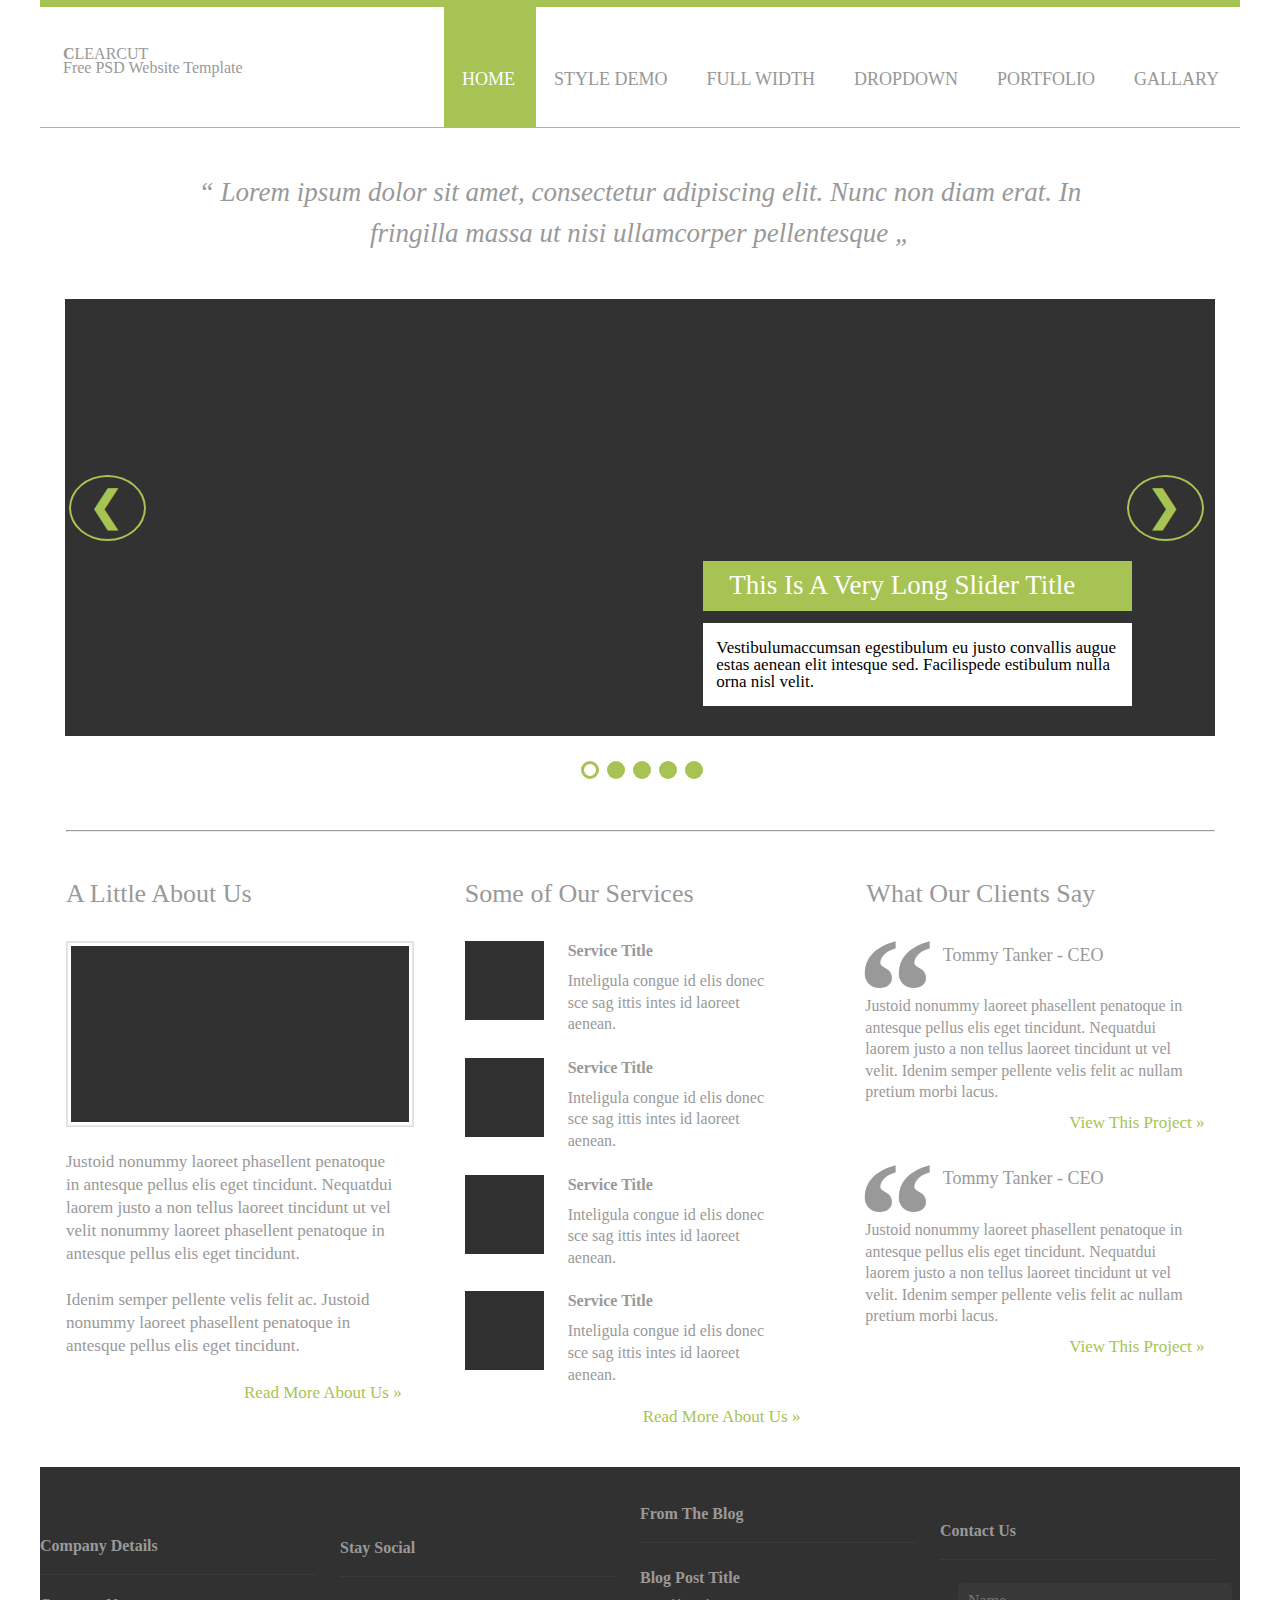
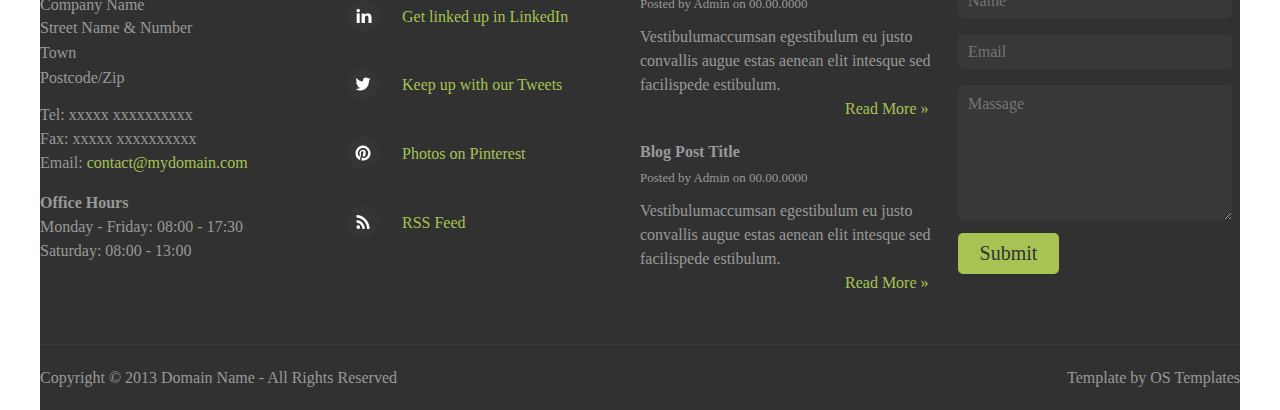
<file: UI/index.html>
<!DOCTYPE html>
<html>

<head>
  <meta charset="utf-8" />
  <meta name="viewport" content="width=device-width, initial-scale=1, shrink-to-fit=no">
  <title>HTML5</title>
  <link rel="stylesheet" href="./styles/index.css">
</head>

<body>
  <header>
    <div class="header">
      <div class="header__logo" <h1 class="logo__title"><b>C</b>LEARCUT</h1>
        <h2 class="logo__subtitle">Free PSD Website Template</h2>
      </div>
      <nav class="heder__navBar">
        <ul class="header__navBar-menu">
          <li class="menu__item menu__item-active"><a href="#" class="menu__item-link">HOME</a></li>
          <li class="menu__item"><a href="#" class="menu__item-link">STYLE DEMO</a></li>
          <li class="menu__item"><a href="#" class="menu__item-link">FULL WIDTH</a></li>
          <li class="menu__item menu__item-dropbtn"><a href="#" class="menu__item-link">DROPDOWN</a>
            <div class="menu__item-dropdowns">
              <a href="#">Link 1</a>
              <a href="#">Link 2</a>
              <a href="#">Link 3</a>
            </div>
          </li>
          <li class="menu__item"><a href="#" class="menu__item-link">PORTFOLIO</a></li>
          <li class="menu__item"><a href="#" class="menu__item-link">GALLARY</a></li>
        </ul>
      </nav>
    </div>
    <hr class="header__line">
    </hr>
  </header>


  <section class="sliderSection">
    <h3 class="sliderSection__header">“ Lorem ipsum dolor sit amet, consectetur adipiscing elit. Nunc non diam
      erat. In fringilla massa ut nisi ullamcorper pellentesque „</h3>

    <div class="sliderSection__slider">
      <div class="item">
        <img src="img/slider.png" alt="slider__img">
        <div class="item__infoBlock">
          <p class="infoBlock__header">This Is A Very Long Slider Title</p>
          <p class="infoBlock__item">Vestibulumaccumsan egestibulum eu justo convallis augue estas aenean elit
            intesque sed. Facilispede estibulum nulla orna nisl velit.</p>
        </div>
      </div>

      <div class="item">
        <img src="img/slider.png" alt="slider__img">
        <div class="item__infoBlock">
          <p class="infoBlock__header">This Is A Very Long Slider Title</p>
          <p class="infoBlock__item">Vestibulumaccumsan egestibulum eu justo convallis augue estas aenean elit
            intesque sed. Facilispede estibulum nulla orna nisl velit.</p>
        </div>
      </div>

      <div class="item">
        <img src="img/slider.png" alt="slider__img">
        <div class="item__infoBlock">
          <p class="infoBlock__header">This Is A Very Long Slider Title</p>
          <p class="infoBlock__item">Vestibulumaccumsan egestibulum eu justo convallis augue estas aenean elit
            intesque sed. Facilispede estibulum nulla orna nisl velit.</p>
        </div>
      </div>
      <div class="item">
        <img src="img/slider.png" alt="slider__img">
        <div class="item__infoBlock">
          <p class="infoBlock__header">This Is A Very Long Slider Title</p>
          <p class="infoBlock__item">Vestibulumaccumsan egestibulum eu justo convallis augue estas aenean elit
            intesque sed. Facilispede estibulum nulla orna nisl velit.</p>
        </div>
      </div>
      <div class="item">
        <img src="img/slider.png" alt="slider__img">
        <div class="item__infoBlock">
          <p class="infoBlock__header">This Is A Very Long Slider Title</p>
          <p class="infoBlock__item">Vestibulumaccumsan egestibulum eu justo convallis augue estas aenean elit
            intesque sed. Facilispede estibulum nulla orna nisl velit.</p>
        </div>
      </div>

      <a class="prev" onclick="minusSlide()">&#10094;</a>
      <a class="next" onclick="plusSlide()">&#10095;</a>
    </div>

    <div class="slider-dots">
      <span class="slider-dots_item" onclick="currentSlide(1)"></span>
      <span class="slider-dots_item" onclick="currentSlide(2)"></span>
      <span class="slider-dots_item" onclick="currentSlide(3)"></span>
      <span class="slider-dots_item" onclick="currentSlide(4)"></span>
      <span class="slider-dots_item" onclick="currentSlide(5)"></span>
    </div>

  </section>
  <section class="informationSection">
    <hr class="informationSection__line">
    <div class="informationSection__column">
      <div class="column__block">
        <h3 class="block__header">A Little About Us</h3>
        <img class="block__img" src="./img/infoSectionBig.png" alt="big_img">
        <p class="block__paragraf">Justoid nonummy laoreet phasellent penatoque in antesque pellus elis eget tincidunt.
          Nequatdui laorem justo a non tellus laoreet tincidunt ut vel velit nonummy laoreet phasellent penatoque in
          antesque pellus elis eget tincidunt.
          <br />
          <br />
          Idenim semper pellente velis felit ac. Justoid nonummy laoreet phasellent penatoque in antesque pellus elis
          eget tincidunt.
        </p>

        <a class="block__link" href="#">Read More About Us »</a>
      </div>
      <div class="column__grid">
        <h3 class="grid__header">Some of Our Services</h3>
        <div class="grid__block">
          <img class="grid__block-img" src="./img/infoGrid.png" alt="small_img">
          <div class="grid__block-info">
            <h4 class="grid__block-header">Service Title</h4>
            <p class="grid__block-paragraf">Inteligula congue id elis donec sce sag ittis intes id laoreet aenean. </p>
          </div>
        </div>
        <div class="grid__block">
          <img class="grid__block-img" src="./img/infoGrid.png" alt="small_img">
          <div class="grid__block-info">
            <h4 class="grid__block-header">Service Title</h4>
            <p class="grid__block-paragraf">Inteligula congue id elis donec sce sag ittis intes id laoreet aenean. </p>
          </div>
        </div>
        <div class="grid__block">
          <img class="grid__block-img" src="./img/infoGrid.png" alt="small_img">
          <div class="grid__block-info">
            <h4 class="grid__block-header">Service Title</h4>
            <p class="grid__block-paragraf">Inteligula congue id elis donec sce sag ittis intes id laoreet aenean. </p>
          </div>
        </div>
        <div class="grid__block">
          <img class="grid__block-img" src="./img/infoGrid.png" alt="small_img">
          <div class="grid__block-info">
            <h4 class="grid__block-header">Service Title</h4>
            <p class="grid__block-paragraf">Inteligula congue id elis donec sce sag ittis intes id laoreet aenean. </p>
          </div>
        </div>
        <a class="block__link" href="#">Read More About Us »</a>
      </div>
      <div class="column__quotes">
        <h3 class="quotes__header">What Our Clients Say</h3>
        <div class="quotes__infoblock">
          <div class="quotes__infoblock-item">
            <b> &ldquo;</b>
            <h4 class="item__header"> Tommy Tanker - CEO</h4>
          </div>
          <p class="item__paragraf">Justoid nonummy laoreet phasellent penatoque in antesque pellus elis eget tincidunt.
            Nequatdui laorem justo
            a non tellus laoreet tincidunt ut vel velit. Idenim semper pellente velis felit ac nullam pretium morbi
            lacus.</p>
          <a href="#" class="quotes__link">View This Project »</a>
        </div>
        <div class="quotes__infoblock">
          <div class="quotes__infoblock-item">
            <b> &ldquo;</b>
            <h4 class="item__header"> Tommy Tanker - CEO</h4>
          </div>
          <p class="item__paragraf">Justoid nonummy laoreet phasellent penatoque in antesque pellus elis eget tincidunt.
            Nequatdui laorem justo
            a non tellus laoreet tincidunt ut vel velit. Idenim semper pellente velis felit ac nullam pretium morbi
            lacus.</p>
          <a href="#" class="quotes__link">View This Project »</a>
        </div>
      </div>
    </div>
  </section>
  <footer>
    <div class="footer-info">

      <div class="footer__column">
        <div class="footer__column-header">
          <h5>Company Details</h5>
        </div>
        <div class="footer__column-info">
          <hr class="info__line">
          <p class="info__paragraf">Company Name</p>
          <p class="info__paragraf">Street Name & Number</p>
          <p class="info__paragraf">Town</p>
          <p class="info__paragraf">Postcode/Zip</p>
          <div class="info__contactBlock">
            <a class="info__contactBlock-phone" href="tel:+380111111">Tel: xxxxx xxxxxxxxxx</a><br>
            <a class="info__contactBlock-fax" href="fax:+380111111">Fax: xxxxx xxxxxxxxxx</a><br>
            <a class="info__contactBlock-mail" href="mailto:contact@mydomain.com">Email: <b>
                contact@mydomain.com</b></a>
          </div>
        </div>
        <div class="footer__column-info">
          <div class="info__header">
            <h5 class="">Office Hours</h5>
          </div>
          <p class="info__timeWork">Monday - Friday: 08:00 - 17:30</p>
          <p class="info__timeWork">Saturday: 08:00 - 13:00</p>
        </div>
      </div>

      <div class="footer__column">
        <div class="footer__column-header">
          <h5>Stay Social</h5>
        </div>
        <hr class="footer__column-line">
        <div class="footer__column-social">
          <div class="social__linkedIn">
            <a href="https://www.linkedin.com/" target="_blank" class="icons ln-ico"></a>
            <a href="https://www.linkedin.com/" target="_blank" class="social__linkedIn-signature">Get linked up in
              LinkedIn</a>
          </div>
          <div class="social__twitter">
            <a href="https://twitter.com/elonmusk" target="_blank" class="icons tw-ico"></a>
            <a href="https://twitter.com/elonmusk" target="_blank" class="social__twitter-signature">Keep up with our
              Tweets</a>
          </div>

          <div class="social__pinterest">
            <a href="https://www.pinterest.ru/" target="_blank" class="icons pn-ico"></a>
            <a href="https://www.pinterest.ru/" target="_blank" class="social__pinterest-signature">Photos on
              Pinterest</a>
          </div>

          <div class="social__rss">
            <a href="#" target="_blank" class="icons rss-ico"></a>
            <a href="#" target="_blank" class="social__rss-signature">RSS Feed</a>
          </div>
        </div>
      </div>


      <div class="footer__column">
        <div class="footer__column-header">
          <h5>From The Blog</h5>
        </div>
        <hr class="footer__column-line">
        <div class="footer__column-info">
          <h5 class="footer__column-info-header">Blog Post Title</h5>
          <p class="footer__column-info-posted">Posted by Admin on 00.00.0000</p>
          <div class="footer__column-info-paragraf">
            <p>Vestibulumaccumsan egestibulum eu justo convallis augue estas aenean elit intesque sed facilispede
              estibulum.</p>
          </div>
          <a class="footer__column-info-more" href="#">Read More »</a>
        </div>
        <div class="footer__column-info">
          <div class="info__header">
            <h5 class="footer__column-info-header">Blog Post Title</h5>
            <p class="footer__column-info-posted">Posted by Admin on 00.00.0000</p>
          </div>
          <div class="footer__column-info-paragraf">
            <p>Vestibulumaccumsan egestibulum eu justo convallis augue estas aenean elit intesque sed facilispede
              estibulum.</p>
          </div>
          <a class="footer__column-info-more" href="#">Read More »</a>
        </div>
      </div>

      <div class="footer__column">
        <div class="footer__column-header">
          <h5>Contact Us</h5>
        </div>
        <hr class="footer__column-line">
        <form action="#" method="post" class="footer__column-line-form">
          <ul>
            <li>
              <input class="input__name" type="text" id="name" name="user_name" placeholder="Name">
            </li>
            <li>
              <input class="input__mail" type="email" id="mail" name="user_mail" placeholder="Email">
            </li>
            <li>
              <textarea class="input__textarea" id="msg" name="user_message" placeholder="Massage"></textarea>
            </li>
            <input class="form__submit" type="submit" value="Submit">
          </ul>

        </form>
      </div>

    </div>
    <div class="footercopy__copyriting">
      <div class="footercopy__copyriting-item">
        <p>Copyright © 2013 Domain Name - All Rights Reserved</p>
      </div>
      <div class="footercopy__copyriting-item">
        <p>Template by OS Templates</p>
      </div>

    </div>
  </footer>
</body>
<script src="script/index.js"></script>
</html>
</file>
<file: UI/styles/index.css>
@import './reset.css';
@import './header/header.css';
@import './slider/slider.css';
@import './informationSection/informationSection.css';
@import './footer/footer.css';
body{
  font-family: Georgia, 'Times New Roman', Times, serif;
    background: #ffffff;
    margin: 0 auto;
    max-width: 1200px;
    margin: 0 auto;
}
</file>
